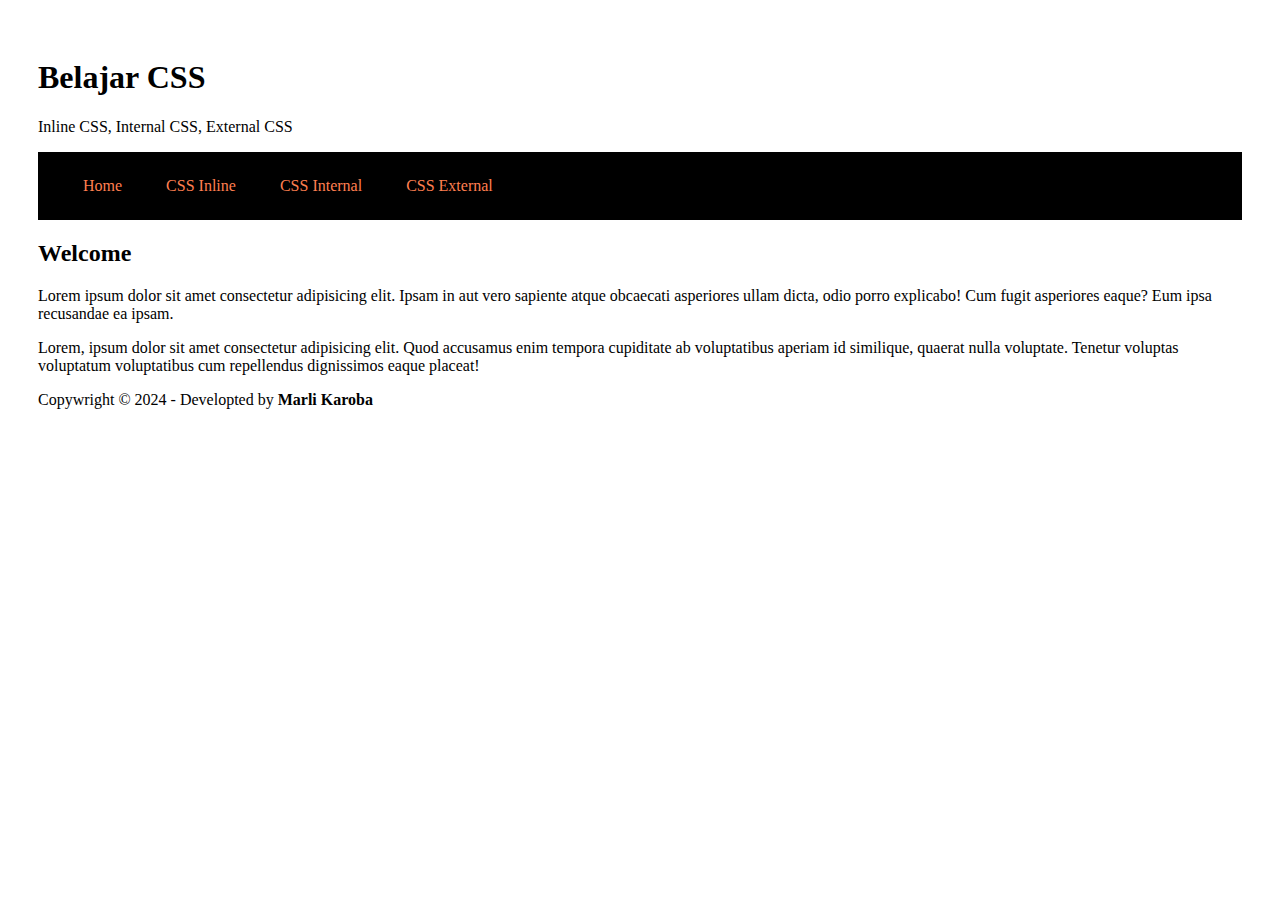
<file: index.html>
<!DOCTYPE html>
<html lang="en">

<head>
    <meta charset="UTF-8">
    <meta http-equiv="X-UA-Compatible" content="IE=edge">
    <meta name="viewport" content="width=device-width, initial-scale=1.0">
    <title>SaCode - Belajar CSS</title>

    <!-- CSS Style -->
    <link rel="stylesheet" href="style.css">

    
</head>
<body>

    <!-- header start -->
    <header>
        <h1>Belajar CSS</h1>
        <p>Inline CSS, Internal CSS, External CSS</p>
    </header>
    <!-- header end -->

    <!-- nav start -->
    <nav>
        <a href="index.html" title="Buka halaman home">
            Home
        </a>

        <a href="css-inline.html" title="Halaman penerapan CSS Inline">
            CSS Inline
        </a>

        <a href="css-internal.html" title="Halaman penerapan CSS Internal">
            CSS Internal
        </a>

        <a href="css-external.html" title="Halaman penerapan CSS External">
            CSS External
        </a>
    </nav>
    <!-- nav end -->

    <!-- main start -->
    <main>
        <h2>Welcome </h2>
        <p>
            Lorem ipsum dolor sit amet consectetur adipisicing elit. Ipsam in aut vero sapiente atque obcaecati asperiores ullam dicta, odio porro explicabo! Cum fugit asperiores eaque? Eum ipsa recusandae ea ipsam.
        </p>
        <p>
            Lorem, ipsum dolor sit amet consectetur adipisicing elit. Quod accusamus enim tempora cupiditate ab voluptatibus aperiam id similique, quaerat nulla voluptate. Tenetur voluptas voluptatum voluptatibus cum repellendus dignissimos eaque placeat!
        </p>

    </main>
    <!-- main end -->

    <!-- footer start -->
    <footer>
        <p>Copywright &copy; 2024 - Developted by <b>Marli Karoba</b></p>
    </footer>
    <!-- footer end -->

</body>

</html>
</file>
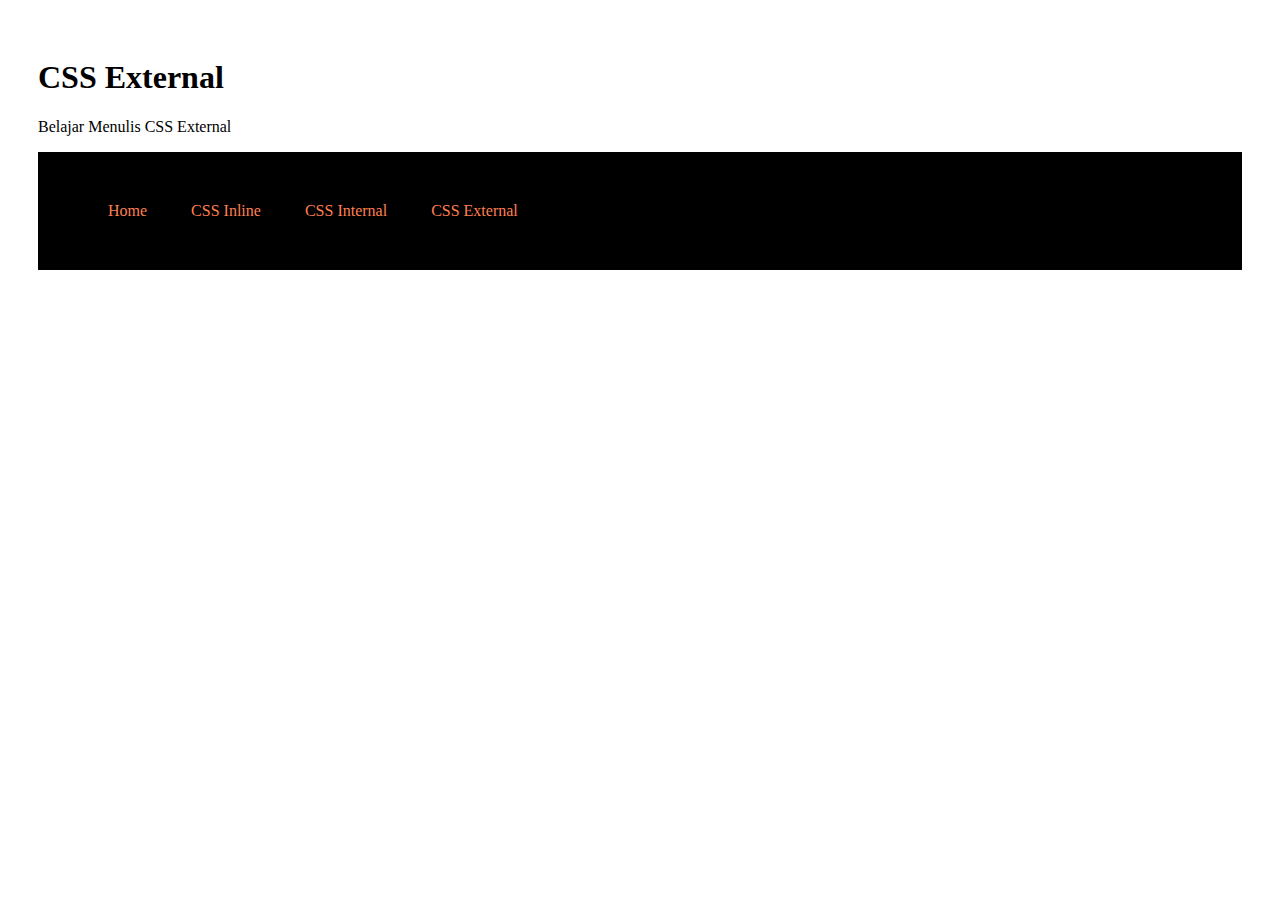
<file: css-external.html>
<!DOCTYPE html>
<html lang="en">

<head>
    <meta charset="UTF-8">
    <meta name="viewport" content="width=device-width, initial-scale=1.0">
    <title>SaCode - Belajar CSS Inline</title>

     <!-- CSS Style -->
     <link rel="stylesheet" href="style.css">

</head>

<body>

    <!--header start  -->
    <header>
        <h1> CSS External</h1>
        <p> Belajar Menulis CSS External</p>
    </header>
    <!--header end  -->


    <!--nav start  -->
    <nav>
        <nav>
            <a href="index.html" title="Buka halaman home">
                Home
            </a>
    
            <a href="css-inline.html" title="Halaman penerapan CSS External">
                CSS Inline
            </a>
    
            <a href="css-internal.html" title="Halaman penerapan CSS External">
                CSS Internal
            </a>
    
            <a href="css-external.html" title="Halaman penerapan CSS External">
                CSS External
            </a>
        </nav>
        <!-- nav end -->
    
        <!-- main start -->
    </nav>
    <!--nav end  -->


    <!--main start  -->
    <main></main>
    <!--main end  -->


    <!--footer start  -->
    <footer></footer>
    <!--footer end  -->

</body>

</html>
</file>
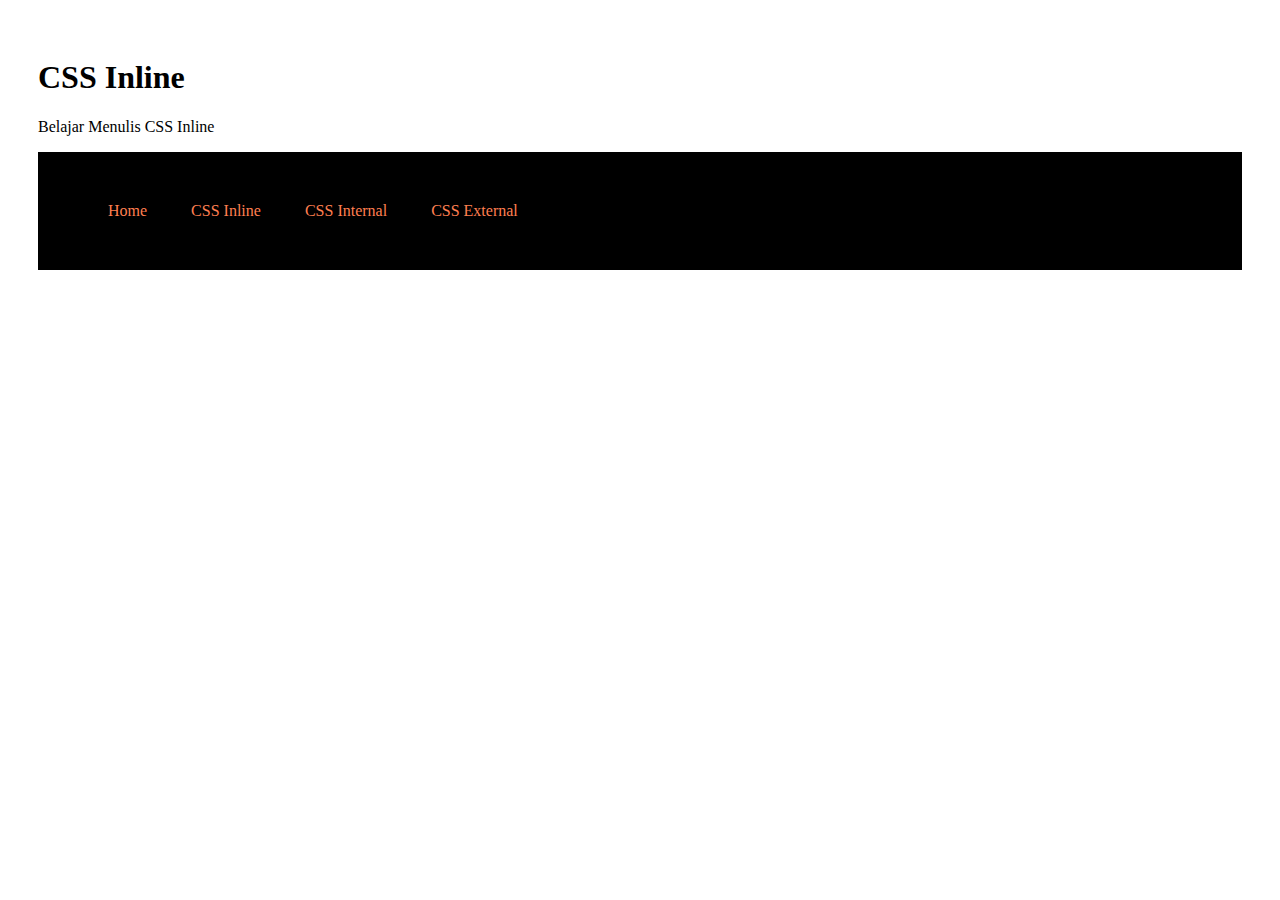
<file: css-inline.html>
<!DOCTYPE html>
<html lang="en">

<head>
    <meta charset="UTF-8">
    <meta name="viewport" content="width=device-width, initial-scale=1.0">
    <title>SaCode - Belajar CSS Inline</title>

     <!-- CSS Style -->
     <link rel="stylesheet" href="style.css">

</head>

<body>

    <!--header start  -->
     <header>
        <h1> CSS Inline</h1>
        <p> Belajar Menulis CSS Inline</p>
    </header>
    <!--header end  -->


    <!--nav start  -->
    <nav>
        <nav>
            <a href="index.html" title="Buka halaman home">
                Home
            </a>
    
            <a href="css-inline.html" title="Halaman penerapan CSS Inline">
                CSS Inline
            </a>
    
            <a href="css-internal.html" title="Halaman penerapan CSS Internal">
                CSS Internal
            </a>
    
            <a href="css-external.html" title="Halaman penerapan CSS External">
                CSS External
            </a>
        </nav>
        <!-- nav end -->
    
        <!-- main start -->
    </nav>
    <!--nav end  -->


    <!--main start  -->
    <main></main>
    <!--main end  -->


    <!--footer start  -->
    <footer></footer>
    <!--footer end  -->

</body>

</html>
</file>
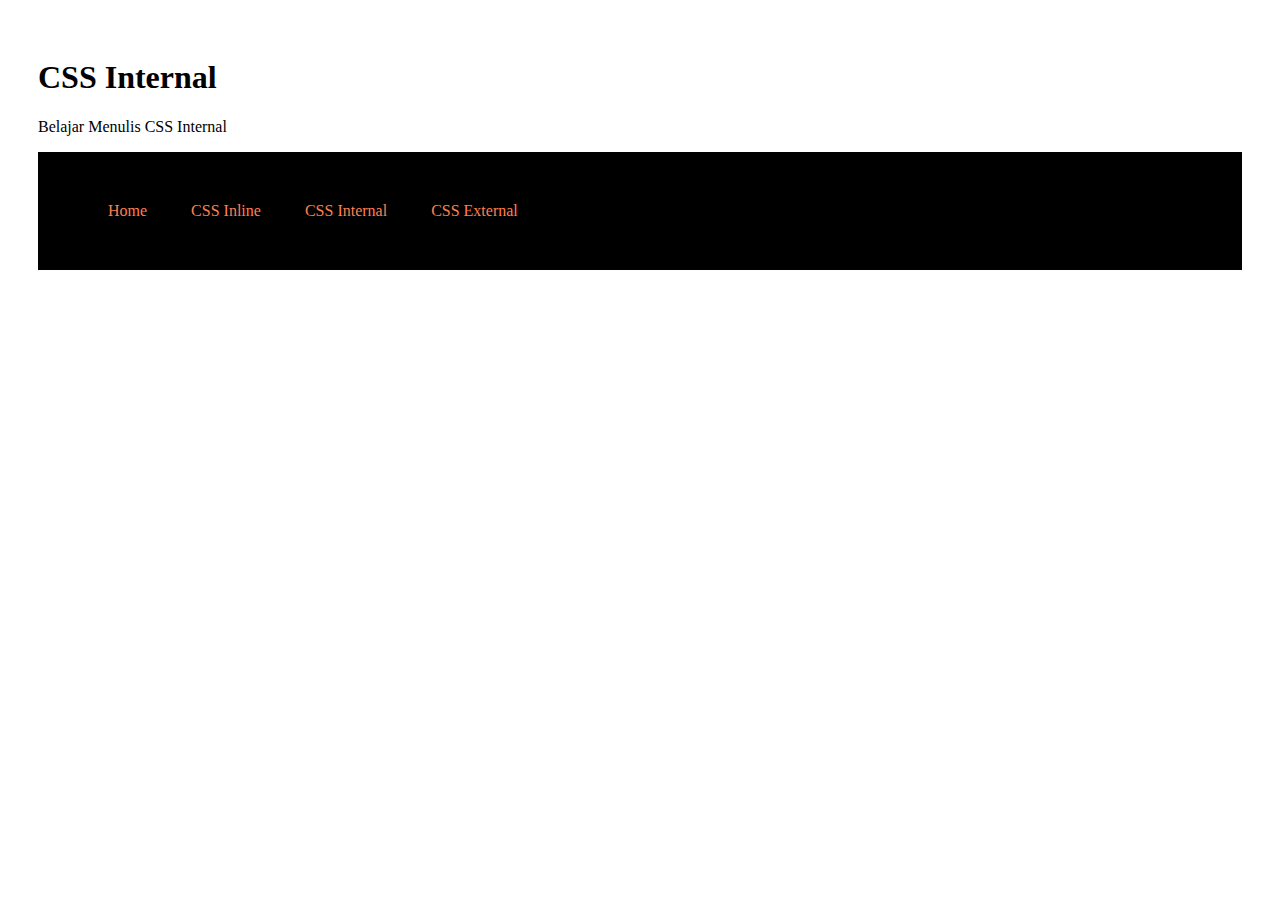
<file: css-internal.html>
<!DOCTYPE html>
<html lang="en">

<head>
    <meta charset="UTF-8">
    <meta name="viewport" content="width=device-width, initial-scale=1.0">
    <title>SaCode - Belajar CSS Inline</title>

     <!-- CSS Style -->
     <link rel="stylesheet" href="style.css">

</head>

<body>

    <!--header start  -->
    <header>
        <h1> CSS Internal</h1>
        <p> Belajar Menulis CSS Internal</p>
    </header>
    <!--header end  -->


    <!--nav start  -->
    <nav>
        <nav>
            <a href="index.html" title="Buka halaman home">
                Home
            </a>
    
            <a href="css-inline.html" title="Halaman penerapan CSS Internal">
                CSS Inline
            </a>
    
            <a href="css-internal.html" title="Halaman penerapan CSS Internal">
                CSS Internal
            </a>
    
            <a href="css-external.html" title="Halaman penerapan CSS Internal">
                CSS External
            </a>
        </nav>
        <!-- nav end -->
    
        <!-- main start -->
    </nav>
    <!--nav end  -->


    <!--main start  -->
    <main></main>
    <!--main end  -->


    <!--footer start  -->
    <footer></footer>
    <!--footer end  -->

</body>

</html>
</file>
<file: style.css>
/* Universal Selector */

/* Element Selector */

body {
    padding: 30px;
}

nav {
    padding: 20px;
    border-width: 5px;
    border-color: black;
    border-style: solid;
    background-color: black;
}

nav a {
    padding-left: 20px;
    padding-right: 20px;
    color: coral;
    text-decoration: none;
}

nav a:hover {
    text-decoration: underline;
}

/* ID Selector */

/* Class Selector */
</file>
